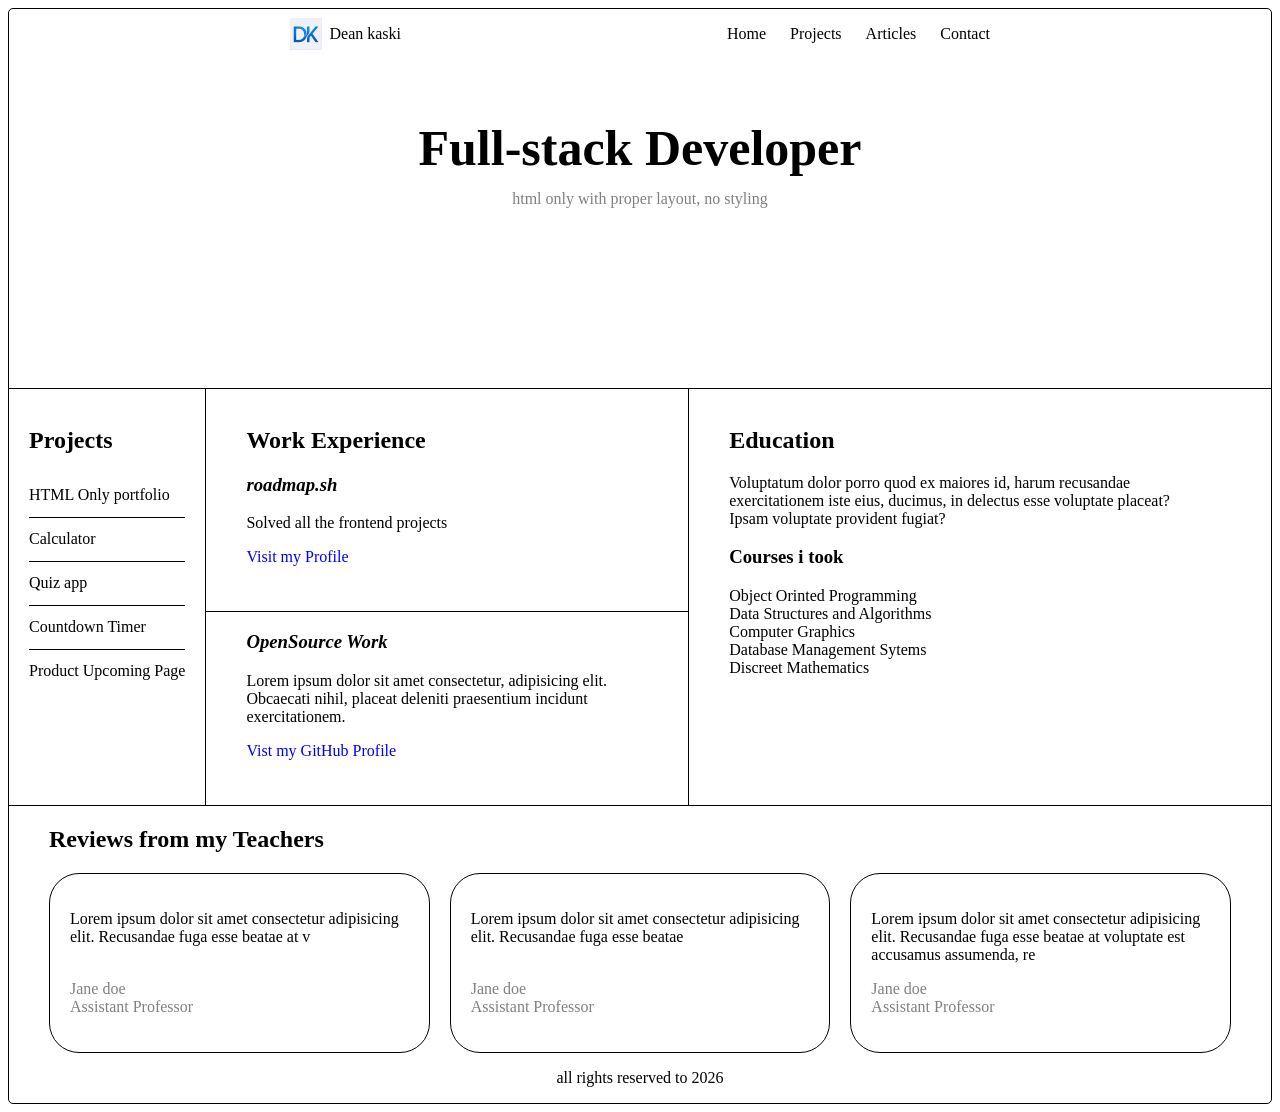
<file: index.html>
<!DOCTYPE html>
<html lang="en">
<head>
  <meta charset="UTF-8">
  <meta name="viewport" content="width=device-width, initial-scale=1.0">
  <meta name="description" content="Dean Kaski portfolio website">
  <meta name="author" content="Dean Kaski">
  <meta property="og:type" content="website">
  <meta property="og:title" content="Dean Kaski website">
  <meta property="og:description" content="Dean Kaski portfolio website">
  <meta property="og:url" content="">
  <meta property="og:image" content="">
  <link rel="stylesheet" href="css/style.css">
  <link rel="stylesheet" href="css/home.css">
  <link rel="icon" type="image/x-icon" href=""/>
  <title>Dean Kaski portfolio website</title>
</head>
<body>
  <section>
    <header>
      <nav>
        <a class="brand-link" href="index.html">
          <img src="images/favicon-32x32.png" alt="">
          <p>Dean kaski</p>
        </a>
        <ul>
          <li><a href="index.html">Home</a></li>
          <li><a href="projects.html">Projects</a></li>
          <li><a href="articles.html">Articles</a></li>
          <li><a href="contact.html">Contact</a></li>
        </ul>
      </nav>
      <div class="titles">
        <h1>Full-stack Developer</h1>
        <p>html only with proper layout, no styling</p>
      </div>
    </header>
  </section>
  <main class="home-container">
    <aside>
      <h2>
        <strong>Projects</strong>
      </h2>
      <ul>
        <li><a href="">HTML Only portfolio</a></li>
        <li><a href="">Calculator</a></li>
        <li><a href="">Quiz app</a></li>
        <li><a href="">Countdown Timer</a></li>
        <li><a href="">Product Upcoming Page</a></li>
      </ul>
    </aside>
    <section class="main-content-container">
      <section class="work-experience-container">
        <div class="experience-container-one">
          <div class="experience-title-container">
            <h2>Work Experience</h2>
          </div>
          <section>
            <h3><em>roadmap.sh</em></h3>
            <p>
              Solved all the frontend projects
            </p>
            <a href=""><span>Visit my Profile</span></a>
          </section>
        </div>
        <section class="experience-container-two">
          <h3><em>OpenSource Work</em></h3>
          <p>
            Lorem ipsum dolor sit amet consectetur, adipisicing elit. Obcaecati nihil, placeat deleniti praesentium incidunt exercitationem.
          </p>
          <a href=""><span>Vist my GitHub Profile</span></a>
        </section>
      </section>
      <section>
        <h2>Education</h2>
        <p>
          Voluptatum dolor porro quod ex maiores id, harum recusandae exercitationem iste eius, ducimus, in delectus esse voluptate placeat? Ipsam voluptate provident fugiat?
        </p>
        <h3>Courses i took</h3>
        <ul>
          <li>Object Orinted Programming</li>
          <li>Data Structures and Algorithms</li>
          <li>Computer Graphics</li>
          <li>Database Management Sytems</li>
          <li>Discreet Mathematics</li>
        </ul>
      </section>
    </section>
  </main>
  <footer>
    <section>
      <h2>Reviews from my Teachers</h2>
      <div class="reviews-container">
        <section>
          <p>
            Lorem ipsum dolor sit amet consectetur adipisicing elit. Recusandae fuga esse beatae at v
          </p>
          <ul>
            <li>Jane doe</li>
            <li>Assistant Professor</li>
          </ul>
        </section>
        <section>
          <p>
            Lorem ipsum dolor sit amet consectetur adipisicing elit. Recusandae fuga esse beatae
          </p>
          <ul>
            <li>Jane doe</li>
            <li>Assistant Professor</li>
          </ul>
        </section>
        <section>
          <p>
            Lorem ipsum dolor sit amet consectetur adipisicing elit. Recusandae fuga esse beatae at voluptate est accusamus assumenda, re
          </p>
          <ul>
            <li>Jane doe</li>
            <li>Assistant Professor</li>
          </ul>
        </section>
      </div>
    </section>
    <section>
      <p>all rights reserved to 2026</p>
    </section>
  </footer>
</body>
</html>
</file>
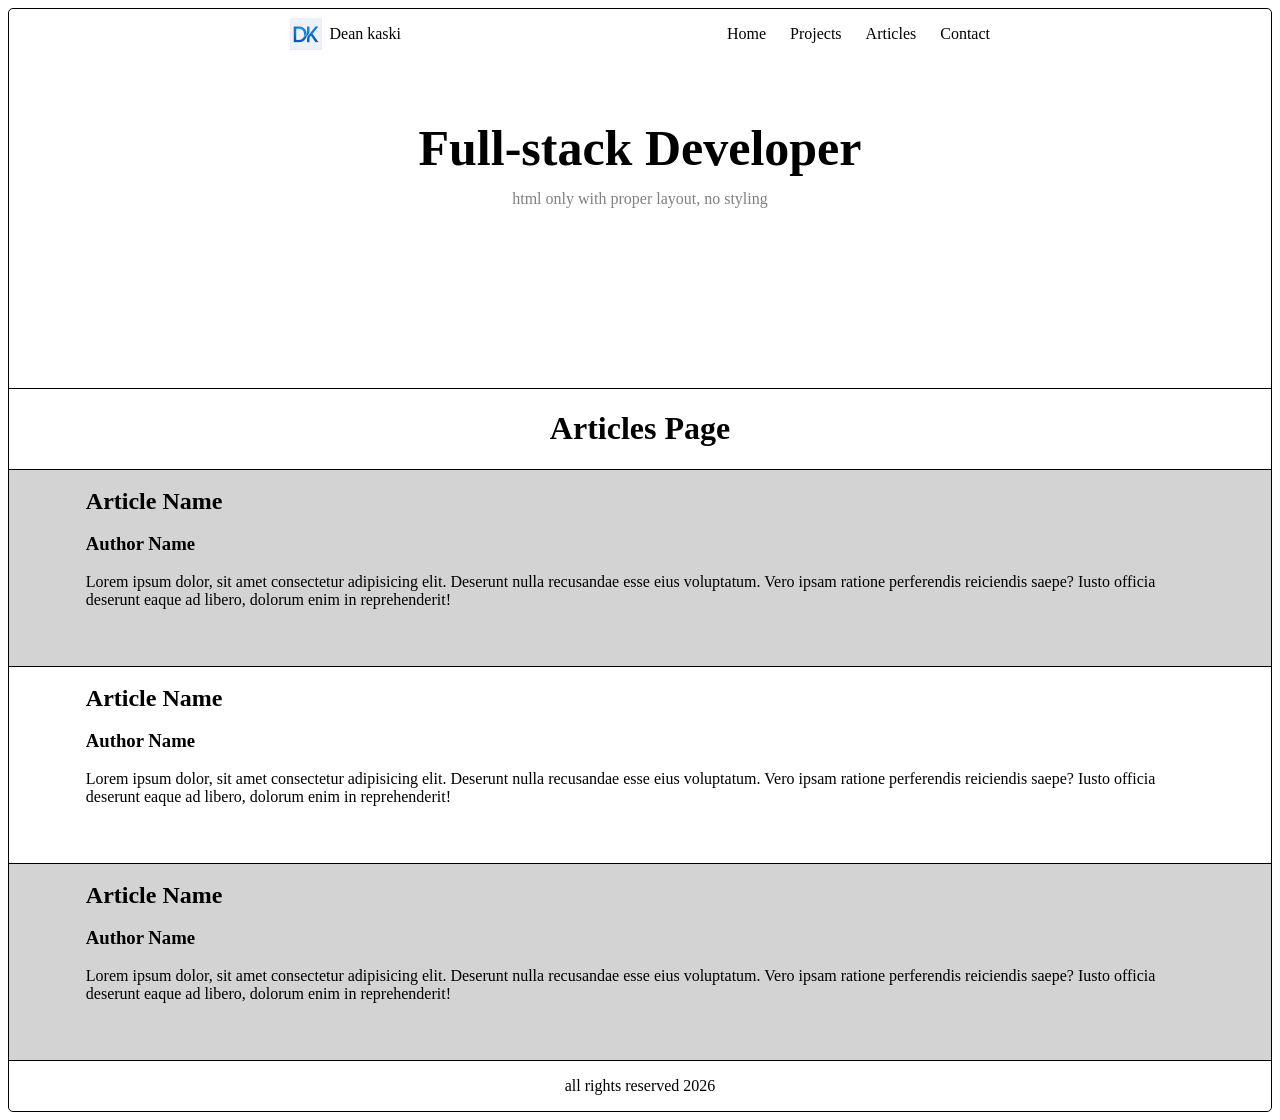
<file: articles.html>
<!DOCTYPE html>
<html lang="en">
<head>
  <meta charset="UTF-8">
  <meta name="viewport" content="width=device-width, initial-scale=1.0">
  <meta name="description" content="Dean Kaski portfolio website">
  <meta name="author" content="Dean Kaski">
  <meta property="og:type" content="website">
  <meta property="og:title" content="Dean Kaski website">
  <meta property="og:description" content="Dean Kaski portfolio website">
  <meta property="og:url" content="">
  <meta property="og:image" content="">
  <link rel="stylesheet" href="css/style.css">
  <link rel="stylesheet" href="css/articles.css">
  <link rel="icon" type="image/x-icon" href=""/>
  <title>Dean Kaski portfolio website</title>
</head>
<body>
  <section>
    <header>
      <nav>
        <a class="brand-link" href="index.html">
          <img src="images/favicon-32x32.png" alt="">
          <p>Dean kaski</p>
        </a>
        <ul>
          <li><a href="index.html">Home</a></li>
          <li><a href="projects.html">Projects</a></li>
          <li><a href="articles.html">Articles</a></li>
          <li><a href="contact.html">Contact</a></li>
        </ul>
      </nav>
      <div class="titles">
        <h1>Full-stack Developer</h1>
        <p>html only with proper layout, no styling</p>
      </div>
    </header>
  </section>
  <main>
    <header class="site-header">
      <h1>Articles Page</h1>
    </header>
    <div>
      <article>
        <h2>Article Name</h2>
  
        <h3>Author Name</h3>
        <p>
          Lorem ipsum dolor, sit amet consectetur adipisicing elit. Deserunt nulla recusandae esse eius voluptatum. Vero ipsam ratione perferendis reiciendis saepe? Iusto officia deserunt eaque ad libero, dolorum enim in reprehenderit!
        </p>
      </article>
      <article>
        <h2>Article Name</h2>
  
        <h3>Author Name</h3>
        <p>
          Lorem ipsum dolor, sit amet consectetur adipisicing elit. Deserunt nulla recusandae esse eius voluptatum. Vero ipsam ratione perferendis reiciendis saepe? Iusto officia deserunt eaque ad libero, dolorum enim in reprehenderit!
        </p>
      </article>
      <article>
        <h2>Article Name</h2>
  
        <h3>Author Name</h3>
        <p>
          Lorem ipsum dolor, sit amet consectetur adipisicing elit. Deserunt nulla recusandae esse eius voluptatum. Vero ipsam ratione perferendis reiciendis saepe? Iusto officia deserunt eaque ad libero, dolorum enim in reprehenderit!
        </p>
      </article>
    </div>
  </main>
  <footer>
    <p>all rights reserved 2026</p>
  </footer>
</body>
</html>
</file>
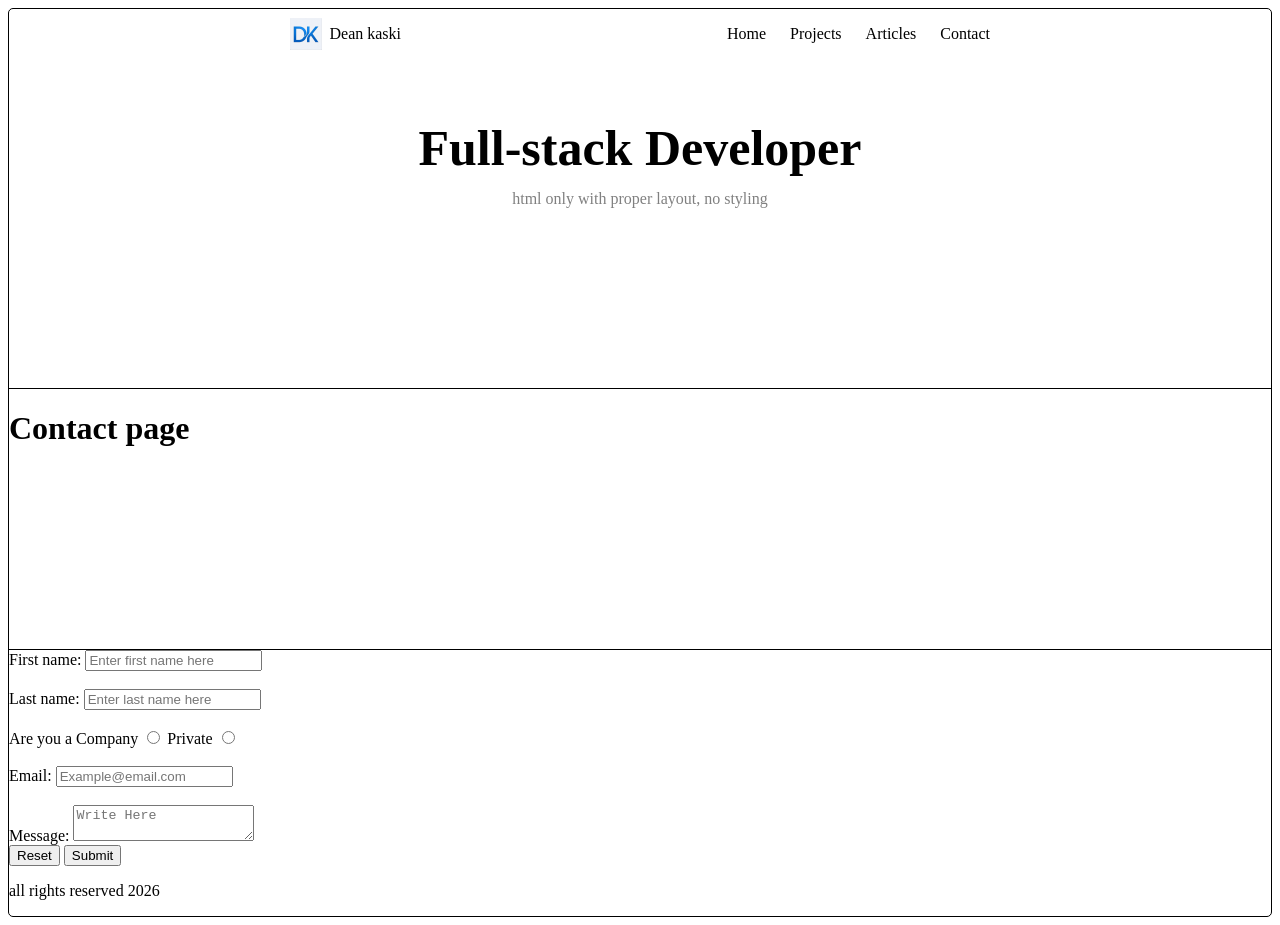
<file: contact.html>
<!DOCTYPE html>
<html lang="en">
<head>
  <meta charset="UTF-8">
  <meta name="viewport" content="width=device-width, initial-scale=1.0">
  <meta name="description" content="Dean Kaski portfolio website">
  <meta name="author" content="Dean Kaski">
  <meta property="og:type" content="website">
  <meta property="og:title" content="Dean Kaski website">
  <meta property="og:description" content="Dean Kaski portfolio website">
  <meta property="og:url" content="">
  <meta property="og:image" content="">
    <link rel="stylesheet" href="css/style.css">
  <link rel="icon" type="image/x-icon" href=""/>
  <title>Dean Kaski portfolio website</title>
</head>
<body>
  <section>
    <header>
      <nav>
        <a class="brand-link" href="index.html">
          <img src="images/favicon-32x32.png" alt="">
          <p>Dean kaski</p>
        </a>
        <ul>
          <li><a href="index.html">Home</a></li>
          <li><a href="projects.html">Projects</a></li>
          <li><a href="articles.html">Articles</a></li>
          <li><a href="contact.html">Contact</a></li>
        </ul>
      </nav>
      <div class="titles">
        <h1>Full-stack Developer</h1>
        <p>html only with proper layout, no styling</p>
      </div>
    </header>
  </section>
  <main>
    <header>
      <h1>Contact page</h1>
    </header>
    <form action="" method="post">
      <div>
        <label for="fname">First name:</label>
        <input type="text" id="fname" name="fname" placeholder="Enter first name here" required>
      </div>

      <br>

      <div>
        <label for="lname">Last name:</label>
        <input type="text" id="lname" name="lname" placeholder="Enter last name here" required>
      </div>

      <br>

      <div>
        <label for="sender">Are you a</label>
        <label for="company">Company</label>
        <input type="radio" id="company" name="sender">

        <label for="private">Private</label>
        <input type="radio" id="private" name="sender">
      </div>

      <br>

      <div>
        <label for="email">Email:</label>
        <input type="email" id="email" name="email" placeholder="Example@email.com" required>
      </div>

      <br>

      <div>
        <label for="message">Message:</label>
        <textarea name="sender-text" id="message" placeholder="Write Here"></textarea>
      </div>
      <div>
        <input type="reset">
        <input type="submit">
      </div>
    </form>
  </main>
  <footer>
    <p>all rights reserved 2026</p>
  </footer>
</body>
</html>
</file>
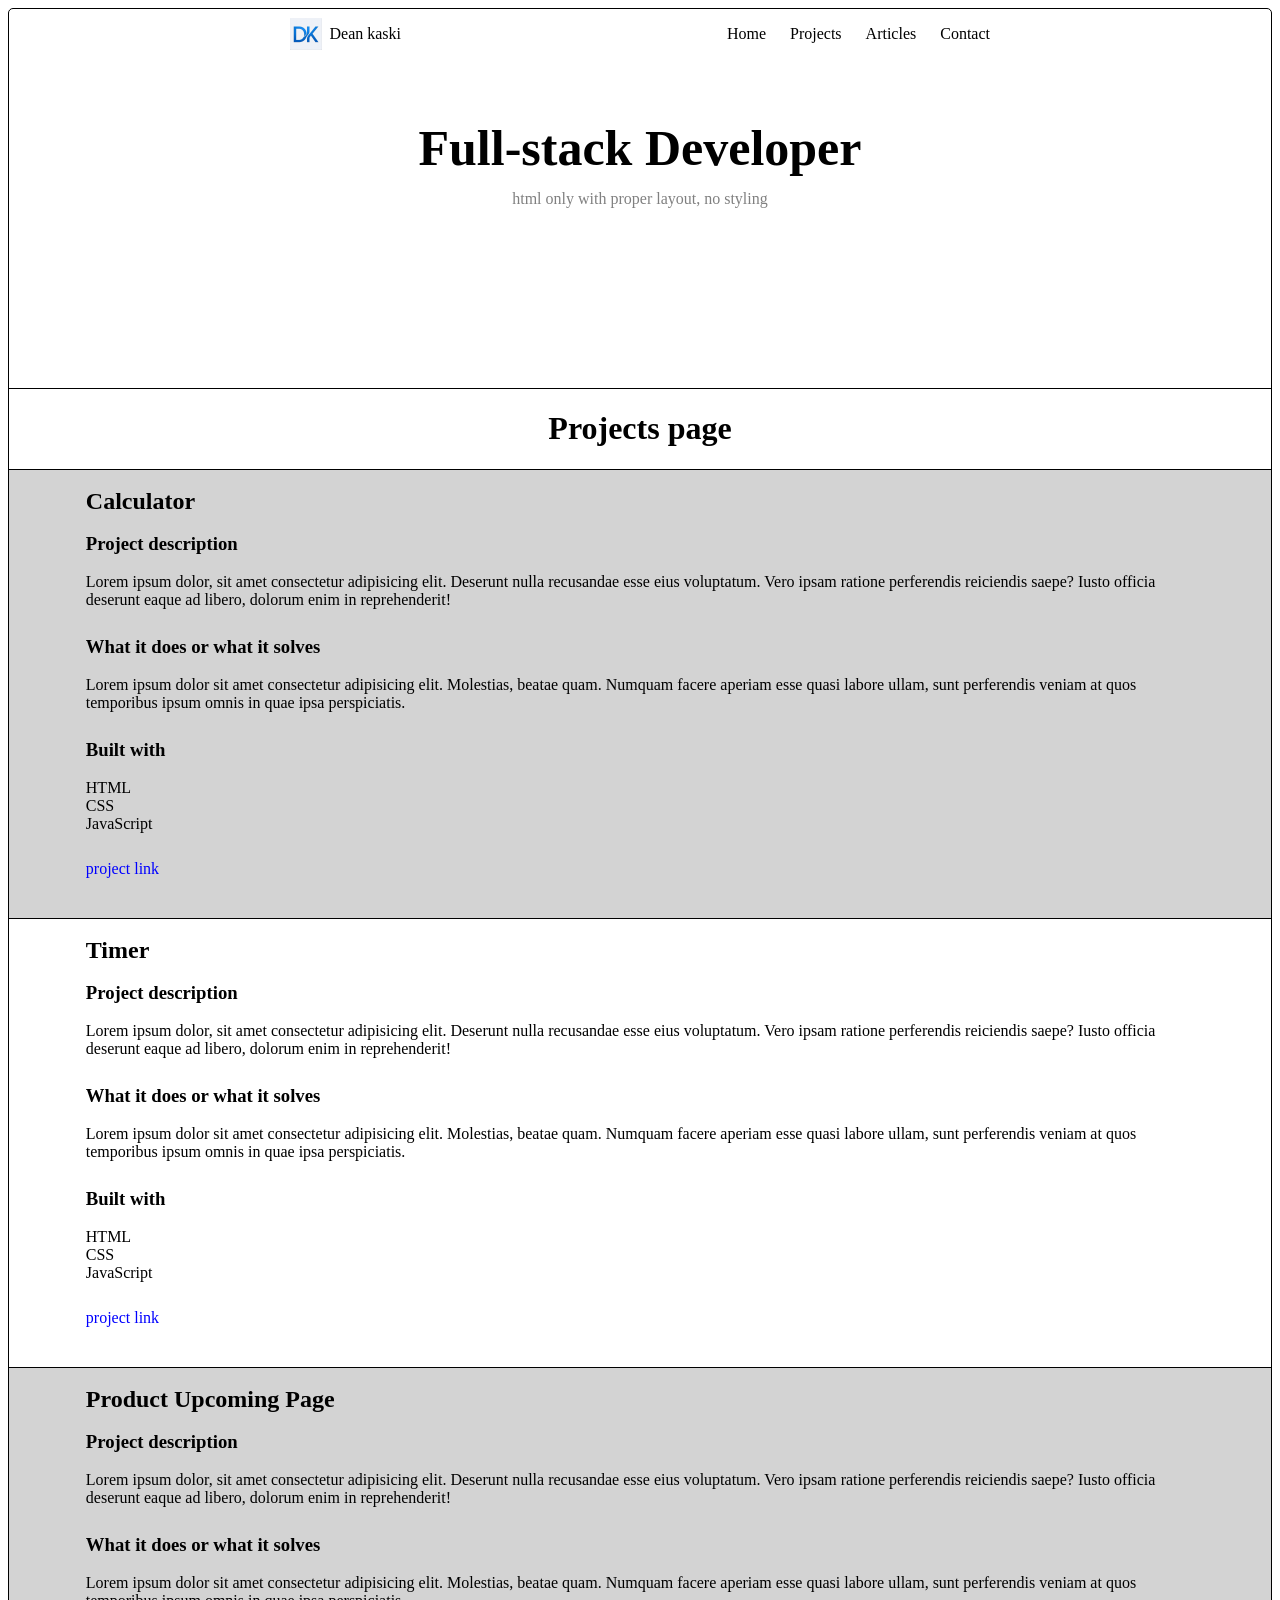
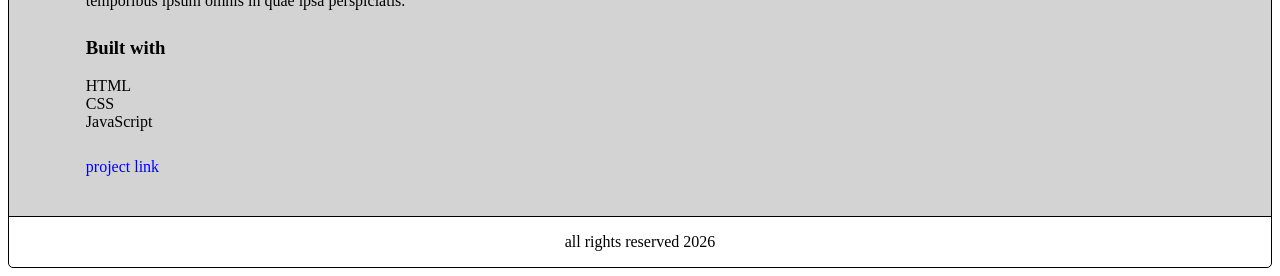
<file: projects.html>
<!DOCTYPE html>
<html lang="en">
<head>
  <meta charset="UTF-8">
  <meta name="viewport" content="width=device-width, initial-scale=1.0">
  <meta name="description" content="Dean Kaski portfolio website">
  <meta name="author" content="Dean Kaski">
  <meta property="og:type" content="website">
  <meta property="og:title" content="Dean Kaski website">
  <meta property="og:description" content="Dean Kaski portfolio website">
  <meta property="og:url" content="">
  <meta property="og:image" content="">
  <link rel="stylesheet" href="css/style.css">
  <link rel="stylesheet" href="css/projects.css">
  <link rel="icon" type="image/x-icon" href=""/>
  <title>Dean Kaski portfolio website</title>
</head>
<body>
  <section>
    <header>
      <nav>
        <a class="brand-link" href="index.html">
          <img src="images/favicon-32x32.png" alt="">
          <p>Dean kaski</p>
        </a>
        <ul>
          <li><a href="index.html">Home</a></li>
          <li><a href="projects.html">Projects</a></li>
          <li><a href="articles.html">Articles</a></li>
          <li><a href="contact.html">Contact</a></li>
        </ul>
      </nav>
      <div class="titles">
        <h1>Full-stack Developer</h1>
        <p>html only with proper layout, no styling</p>
      </div>
    </header>
  </section>
  <main>
    <header class="site-header">
      <h1>Projects page</h1>
    </header>
    <div>
      <article>
        <h2>Calculator</h2>
  
        <h3>Project description</h3>
        <p>
          Lorem ipsum dolor, sit amet consectetur adipisicing elit. Deserunt nulla recusandae esse eius voluptatum. Vero ipsam ratione perferendis reiciendis saepe? Iusto officia deserunt eaque ad libero, dolorum enim in reprehenderit!
        </p>
  
        <h3>What it does or what it solves</h3>
        <p>
          Lorem ipsum dolor sit amet consectetur adipisicing elit. Molestias, beatae quam. Numquam facere aperiam esse quasi labore ullam, sunt perferendis veniam at quos temporibus ipsum omnis in quae ipsa perspiciatis.
        </p>
  
        <h3>Built with</h3>
        <ul>
          <li>HTML</li>
          <li>CSS</li>
          <li>JavaScript</li>
        </ul>
        <a href=""><span>project link</span></a>
      </article>
      <article>
        <h2>Timer</h2>
  
        <h3>Project description</h3>
        <p>
          Lorem ipsum dolor, sit amet consectetur adipisicing elit. Deserunt nulla recusandae esse eius voluptatum. Vero ipsam ratione perferendis reiciendis saepe? Iusto officia deserunt eaque ad libero, dolorum enim in reprehenderit!
        </p>
  
        <h3>What it does or what it solves</h3>
        <p>
          Lorem ipsum dolor sit amet consectetur adipisicing elit. Molestias, beatae quam. Numquam facere aperiam esse quasi labore ullam, sunt perferendis veniam at quos temporibus ipsum omnis in quae ipsa perspiciatis.
        </p>
  
        <h3>Built with</h3>
        <ul>
          <li>HTML</li>
          <li>CSS</li>
          <li>JavaScript</li>
        </ul>
        <a href=""><span>project link</span></a>
      </article>
      <article>
        <h2>Product Upcoming Page</h2>
  
        <h3>Project description</h3>
        <p>
          Lorem ipsum dolor, sit amet consectetur adipisicing elit. Deserunt nulla recusandae esse eius voluptatum. Vero ipsam ratione perferendis reiciendis saepe? Iusto officia deserunt eaque ad libero, dolorum enim in reprehenderit!
        </p>
  
        <h3>What it does or what it solves</h3>
        <p>
          Lorem ipsum dolor sit amet consectetur adipisicing elit. Molestias, beatae quam. Numquam facere aperiam esse quasi labore ullam, sunt perferendis veniam at quos temporibus ipsum omnis in quae ipsa perspiciatis.
        </p>
  
        <h3>Built with</h3>
        <ul>
          <li>HTML</li>
          <li>CSS</li>
          <li>JavaScript</li>
        </ul>
        <a href=""><span>project link</span></a>
      </article>
    </div>
  </main>
  <footer>
    <p>all rights reserved 2026</p>
  </footer>
</body>
</html>
</file>
<file: css/style.css>
*,
*::before,
*::after {
  box-sizing: border-box;
}

html {
  font-size: 62.5%;
}

body {
  font-size: 1.6rem;
  display: flex;
  flex-direction: column;
  justify-content: center;
  border: 1px solid black;
  border-radius: 0.5rem;
}

header {
  display: flex;
  flex-direction: column;
  gap: clamp(2rem, 6vw, 6rem);
}

a {
  color: inherit;
  text-decoration: none;
}

.brand-link {
  display: flex;
  align-items: center;
  gap: 0.75rem;
}

nav {
  display: flex;
  align-items: center;
  justify-content: space-between;
  width: min(100% - 2rem, 70rem);
  margin-inline: auto;
}

nav ul {
  display: flex;
  gap: clamp(0.8rem, 2vw, 2.4rem);
  list-style: none;
}

ul {
  list-style: none;
  padding-left: 0;
}

.titles {
  display: flex;
  flex-direction: column;
  gap: 1vw;
  text-align: center;
}

.titles h1 {
  font-size: clamp(3rem, 4.5vw, 5rem);
}

.titles p {
  color: gray;
}

.titles h1,
.titles p {
  margin: 0;
}

header {
  border-bottom: 0.1rem solid black;
  padding-bottom: clamp(8rem, 20vh, 20rem);
}

@media (max-width: 650px) {
  nav,
  nav a {
    display: flex;
    flex-direction: column;
  }

  header {
    gap: clamp(1rem, 2vh, 3rem);
    padding-bottom: clamp(2rem, 2vh, 7rem);
  }

  nav ul {
    margin-block: clamp(0.75rem, 2vh, 1rem);
  }

  .home-container {
    flex-direction: column;
  }

  .brand-link img {
    padding-top: clamp(1rem, 2vh, 3rem);
  }

  .brand-link p {
    margin-block: clamp(0.1rem, 2vh, 1rem);
  }

  .titles h1 {
    font-size: 2.4rem;
  }
}
</file>
<file: css/home.css>
.home-container {
  display: flex;
  gap: 0;
  width: min(100% - 2rem, 200rem);
}

aside {
  flex: 0 1 auto;
  min-width: 0;
  padding: clamp(2rem, 2vw, 2rem)
}

aside li + li {
  border-top: 1px solid black;
}

aside li a {
  display: block;
  padding-block: clamp(0.75rem, 1.5vh, 1.25rem);
}

.home-container > section {
  flex: 4;
  min-width: 0;
}

.main-content-container {
  display: flex;
}

.main-content-container > section {
  flex: 1;
  min-width:0;
}

.home-container > .main-content-container {
  border-left: 1px solid black;
}


.main-content-container > section + section {
  border-left: 1px solid black;
  padding-bottom: clamp(3rem, 5vh, 6rem);
  padding-inline: clamp(2rem, 5vw, 4rem);
}

.main-content-container span {
  color: blue;
}

.experience-container-one {
  border-bottom: 1px solid black;
  padding-bottom: clamp(3rem, 5vh, 6rem);
  padding-inline: clamp(2rem, 5vw, 4rem);
}

.experience-container-two {
  padding-bottom: clamp(3rem, 5vh, 6rem);
  padding-inline: clamp(2rem, 5vw, 4rem);
}

.home-container > aside,
.main-content-container > section {
  padding-top: clamp(1rem, 2vh, 2rem);
}

footer {
  display: flex;
  flex-direction: column;
  border-top: 0.1rem solid black;
  padding-inline: clamp(1rem, 5vw, 4rem);
}

.reviews-container {
  display: flex;
  gap: clamp(0.5rem, 2vw, 2rem);
}

.reviews-container section {
  display: flex;
  flex-direction: column;
  flex: 1;
  border: 1px solid black;
  border-radius: 3rem;
  padding: clamp(0.5rem, 4%, 2rem);
}

.reviews-container section ul {
  color: gray;
  margin-top: auto;
}
footer > section + section {
  text-align: center;
}


@media (max-width: 650px){
  .home-container {
    width: 100%;
    flex-direction: column;
  }

  aside {
    text-align: center;
    flex: 1;
    padding: 0;
  }

  aside ul {
    margin: 0;
    border-top: 1px solid black;
  }

  aside li {
    background-color: lightgray;
  }

  .home-container > .main-content-container {
    border-left: none;
  }

  .main-content-container {
    flex-direction: column;
    text-align: left;
    border-top: 1px solid black;
  }

  .main-content-container .work-experience-container{
    padding-top: 0;
  }
  
  .experience-container-one,
  .experience-container-two {
    background-color: lightgray;
  }

  .experience-container-one h2,
  .experience-container-one h3,
  .experience-container-two h3 {
    margin: 0;
  }

  .experience-container-one h3,
  .experience-container-two h3 {
    padding-top: clamp(2rem, 1vh, 6rem);
  }

  .experience-title-container {
    background-color: white;
    margin-inline: calc(-1 * clamp(2rem, 5vw, 4rem));
    padding: clamp(1rem, 2vh, 3rem);
    text-align: center;
    font-size: 1.2rem;
    margin-block: 0;
    border-bottom: 0.1rem solid black;
  }

  .main-content-container > section + section {
    border-top: 1px solid black;
    border-left: none;
  }

  .reviews-container section:nth-child(n + 2) {
    display: none;
  }
}
</file>
<file: css/articles.css>
.site-header {
  display: flex;
  padding: 0;
  text-align: center;
}

main > div > article:nth-of-type(odd) {
  background-color: lightgray;
}

article {
  padding-bottom: clamp(3rem, 1.5vh, 5rem);
  border-bottom: 1px solid black;
}

article > * {
  margin: 0;
  padding-inline: clamp(2rem, 6vw, 8rem);
}

article h2 {
  padding-block: clamp(1.5rem, 2vh, 4rem);
}

article h3 {
  padding-bottom: clamp(0.75rem, 2vh, 2rem);
}

article p {
  padding-bottom: clamp(1rem, 3vh, 3rem);
}

footer {
  text-align: center;
}

@media (max-width: 650px) {
  main {
    text-align: center;
  }
}
</file>
<file: css/projects.css>
.site-header {
  display: flex;
  padding: 0;
  text-align: center;
}

main > div > article:nth-of-type(odd) {
  background-color: lightgray;
}

article {
  padding-bottom: clamp(4rem, 2vh, 6rem);
  border-bottom: 1px solid black;
}

article > * {
  margin: 0;
  padding-inline: clamp(2rem, 6vw, 8rem);
}

article h2 {
  padding-block: clamp(1.5rem, 2vh, 4rem);
}

article h3 {
  padding-bottom: clamp(0.75rem, 2vh, 2rem);
}

article p,
article ul {
  padding-bottom: clamp(1rem, 3vh, 3rem);
}

article a {
  cursor: default;
  color: blue;
}

article a span {
  padding: 0;
  cursor: pointer;
}

footer {
  text-align: center;
}

@media (max-width: 650px) {
  main {
    text-align: center;
  }
}
</file>
